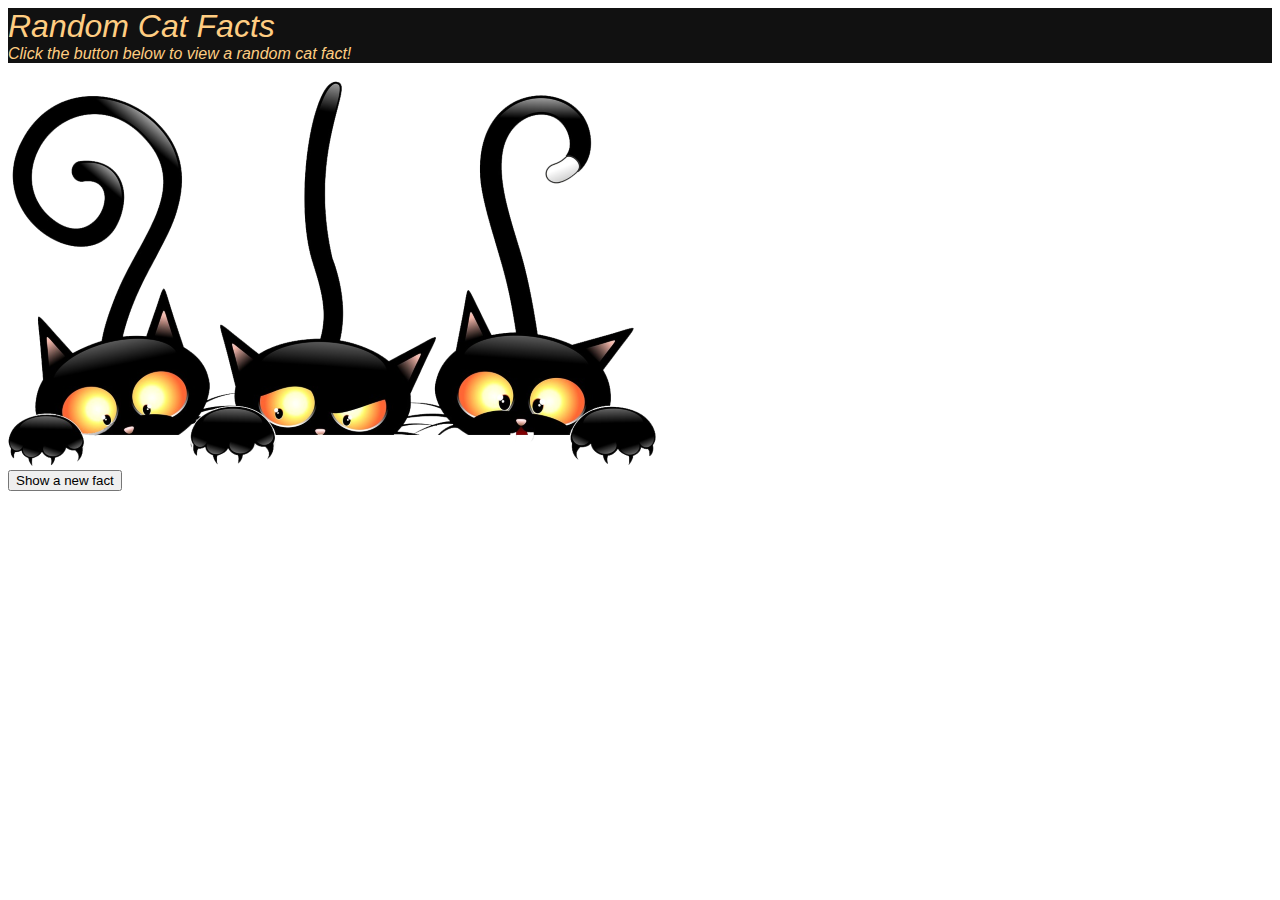
<file: cat.html>
<!DOCTYPE html>
<html lang="en">
<head>
    <meta charset="UTF-8">
    <meta http-equiv="X-UA-Compatible" content="IE=edge">
    <meta name="viewport" content="width=device-width, initial-scale=1.0">
    <title>Document</title>
</head>
<body>
    <h1>Random Cat Facts</h1>
<p id="cat-fact">Click the button below to view a random cat fact!</p><br>
<img  src="cats.png">
<br>
<button id="show-fact">Show a new fact</button>
<script src="catjs.js"></script>
<link href="cat.css" rel="stylesheet">
</body>
</html>
</file>
<file: cat.css>
h1, p {
    

      background: #111111;
      font-family: "metropolis-regular",sans-serif;
      font-size: 1 rem;
      font-style: normal;
      font-weight: normal;
      font-style: italic;
      color: rgb(255, 205, 130);
      margin: 0;
      padding: 0;
      align-items: center;
      
  }
  .button{
    cursor: pointer;
  }
</file>
